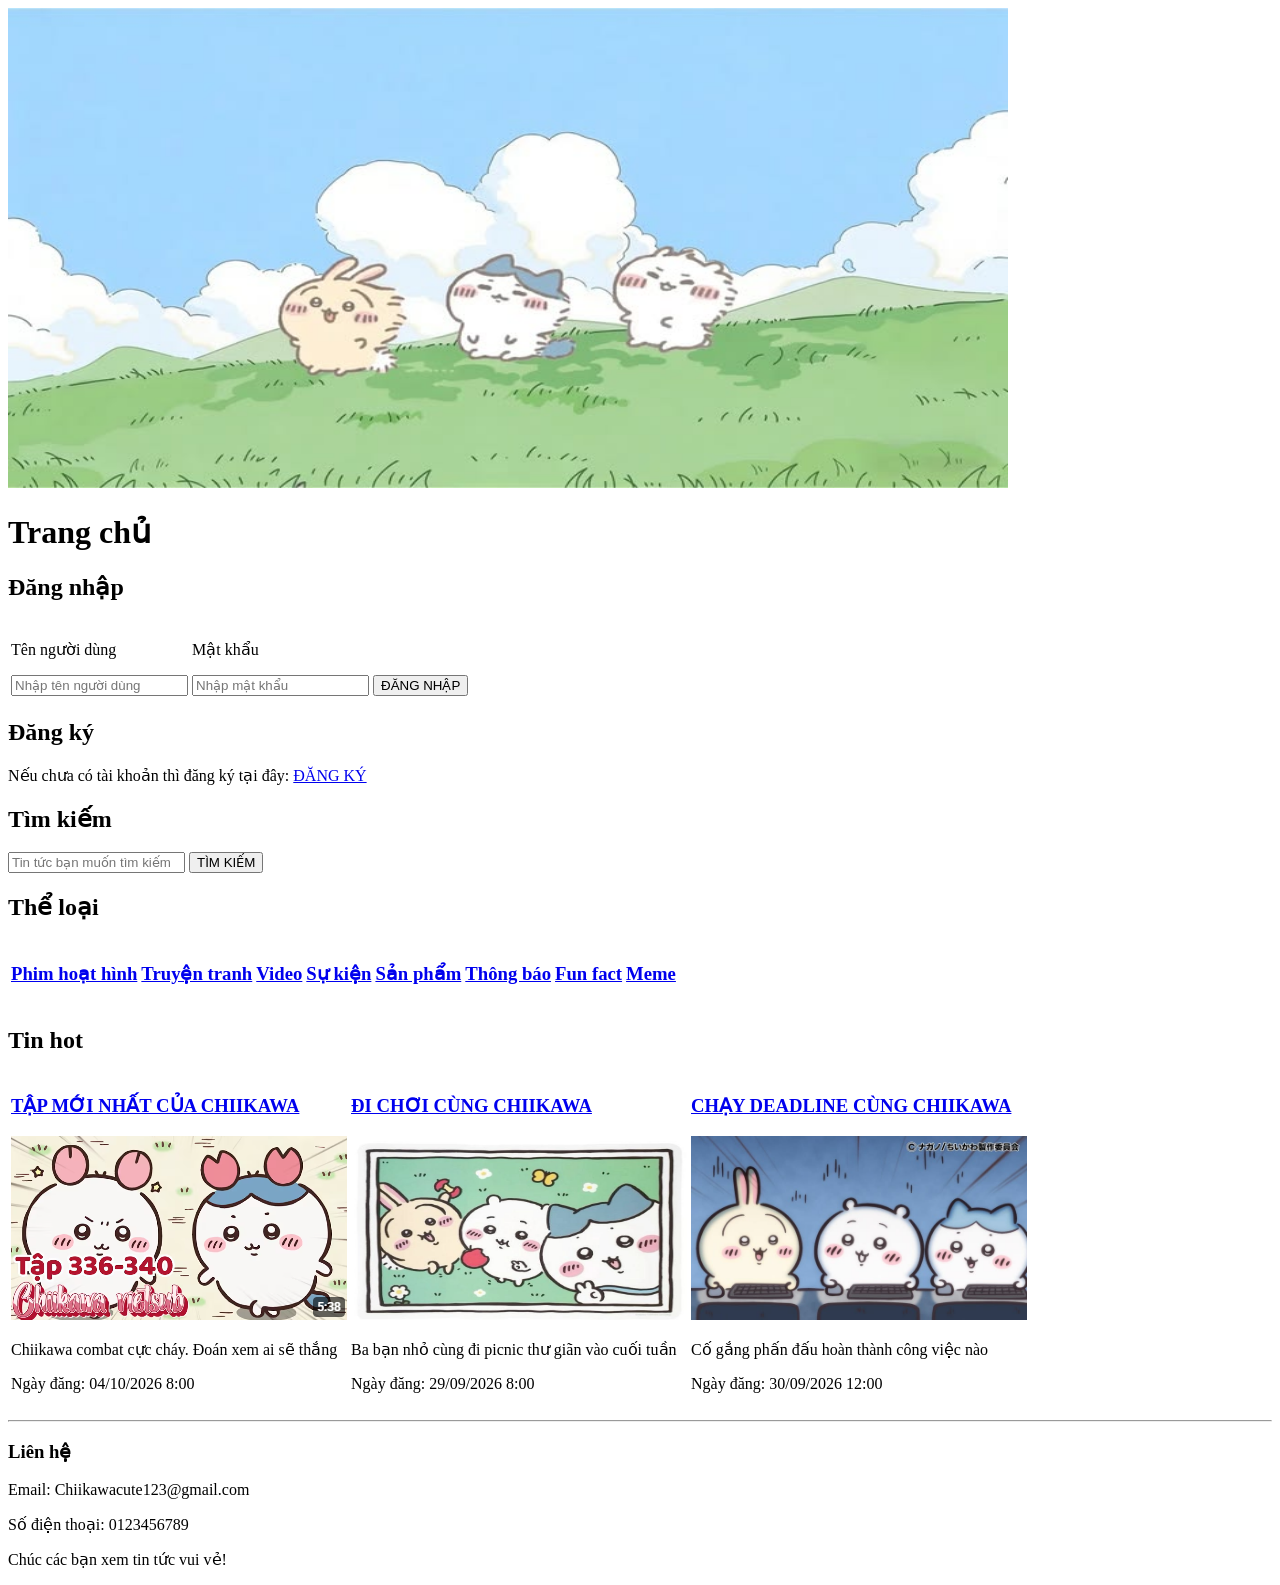
<file: index.html>
<!doctype html>
<html lang="vi">
  <head>
    <meta charset="UTF-8" />
    <!--chỉnh kích cỡ-->
    <meta name="viewport" content="width=device-width, initial-scale=1.0" />
    <title>tin tức.com</title>
    <!--liên kết sang trang khác-->
    <link rel="stylesheet type="text/css" href=""default.css"/>
  </head>
  <body>
    <!--logo-->
    <img src="logo2.jfif" width="1000px" height="480px">
    <h1>Trang chủ</h1>

    <div class="form">
      <form1><!--phần đăng nhập/đăng ký-->
        <h2>Đăng nhập</h2>
        <table>
          <tr>
            <td><!--ô 1-->
              <!--phần đăng nhập-->
                <p>Tên người dùng</p>
                <input type="text" placeholder="Nhập tên người dùng">
            </td>
            <td><!--ô 2-->
              <p>Mật khẩu</p>
              <input type="text" placeholder="Nhập mật khẩu">
              <button>ĐĂNG NHẬP</button>
            </td>
          </tr>
        </table>
        <h2>Đăng ký</h2>
        <p>
          Nếu chưa có tài khoản thì đăng ký tại đây: <a href="dangky.html">ĐĂNG KÝ</a>
        </p>
      </form1>

      <form2><!--phần tìm kiếm-->
        <h2>Tìm kiếm</h2>
        <input type="text" placeholder="Tin tức bạn muốn tìm kiếm">
        <button>TÌM KIẾM</button>
      </form2>

      <form3><!--menu-->
        <h2>Thể loại</h2>
        <table>
          <tr>
            <td><!--ô 1-->
              <a href="#">
                <h3>Phim hoạt hình</h3>
              </a>
            </td>

            <td><!--ô 2-->
              <a href="#">
                <h3>Truyện tranh</h3>
              </a>
            </td>

            <td><!--ô 3-->
              <a href="#">
                <h3>Video</h3>
              </a>
            </td>

            <td><!--ô 4-->
              <a href="#">
                <h3>Sự kiện</h3>
              </a>
            </td>

            <td><!--ô 5-->
              <a href="#">
                <h3>Sản phẩm</h3>
              </a>
            </td>

            <td><!--ô 6-->
              <a href="#">
                <h3>Thông báo</h3>
              </a>
            </td>

            <td><!--ô 7-->
              <a href="#">
                <h3>Fun fact</h3>
              </a>
            </td>

            <td><!--ô 8-->
              <a href="#">
                <h3>Meme</h3>
              </a>
            </td>
          </tr>
        </table>

        <h2>Tin hot</h2>
        <table>
          <tr>
            <td><!--ô 1-->
              <a href="https://www.youtube.com/watch?v=oKEEl0beu-g">
                <h3>TẬP MỚI NHẤT CỦA CHIIKAWA</h3>
              </a>
              <img src="tập mới.png">
              <p>Chiikawa combat cực cháy. Đoán xem ai sẽ thắng</p>
              <p>Ngày đăng: 04/10/2026 8:00</p>
            </td>
              
            <td><!--ô 2-->
              <a href="dichoi.html">
                <h3>ĐI CHƠI CÙNG CHIIKAWA</h3>
              </a>
              <img src="đi chơi.jfif" width="336px" height="184px">
              <p>Ba bạn nhỏ cùng đi picnic thư giãn vào cuối tuần</p>
              <p>Ngày đăng: 29/09/2026 8:00</p>
            </td>

            <td><!--ô 3-->
              <a href="deadline.html">
                <h3>CHẠY DEADLINE CÙNG CHIIKAWA</h3>
              </a>
              <img src="deadline2.jfif" width="336px" height="184px">
              <p>Cố gắng phấn đấu hoàn thành công việc nào</p>
              <p>Ngày đăng: 30/09/2026 12:00</p>
            </td>
          </tr>
        </table>
        <hr>
        <h3>Liên hệ</h3>
        <p>Email: Chiikawacute123@gmail.com</p>
        <p>Số điện thoại: 0123456789</p>
        <p>Chúc các bạn xem tin tức vui vẻ!</p>

        <!--<h3>Phim điện ảnh Chiikawa “The Secret of Mermaid Island” gây sốt</h3>
        <img src="ng cá.jfif" width="230" height="300">-->

        
        
      </form3>
      
    </div>
    
  </body>
</html>
</file>
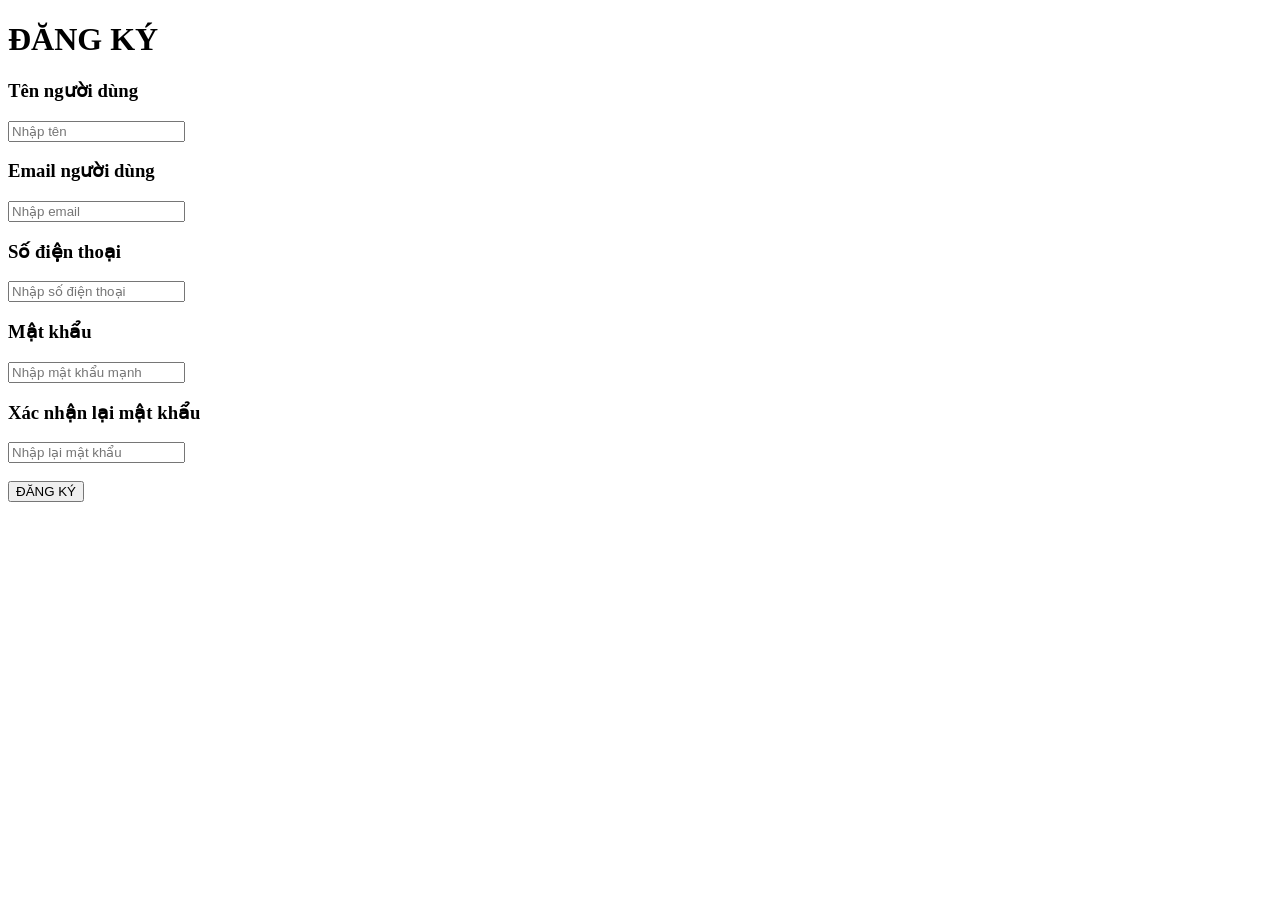
<file: dangky.html>
<!doctype html>
<html lang="en">
  <head>
    <meta charset="UTF-8" />
    <meta name="viewport" content="width=device-width, initial-scale=1.0" />
    <title>dangky.com</title>
  </head>
  <body>
    <h1>ĐĂNG KÝ</h1>
    <form action="index.html">
      <h3>Tên người dùng</h3>
      <input type="text" placeholder="Nhập tên" />

      <h3>Email người dùng</h3>
      <input type="email" placeholder="Nhập email" />

      <h3>Số điện thoại</h3>
      <input type="text" placeholder="Nhập số điện thoại" />

      <h3>Mật khẩu</h3>
      <input type="password" placeholder="Nhập mật khẩu mạnh" />
      <h3>Xác nhận lại mật khẩu</h3>
      <input type="password" placeholder="Nhập lại mật khẩu" />

      <br /><br />
      <button>ĐĂNG KÝ</button>
    </form>
  </body>
</html>
</file>
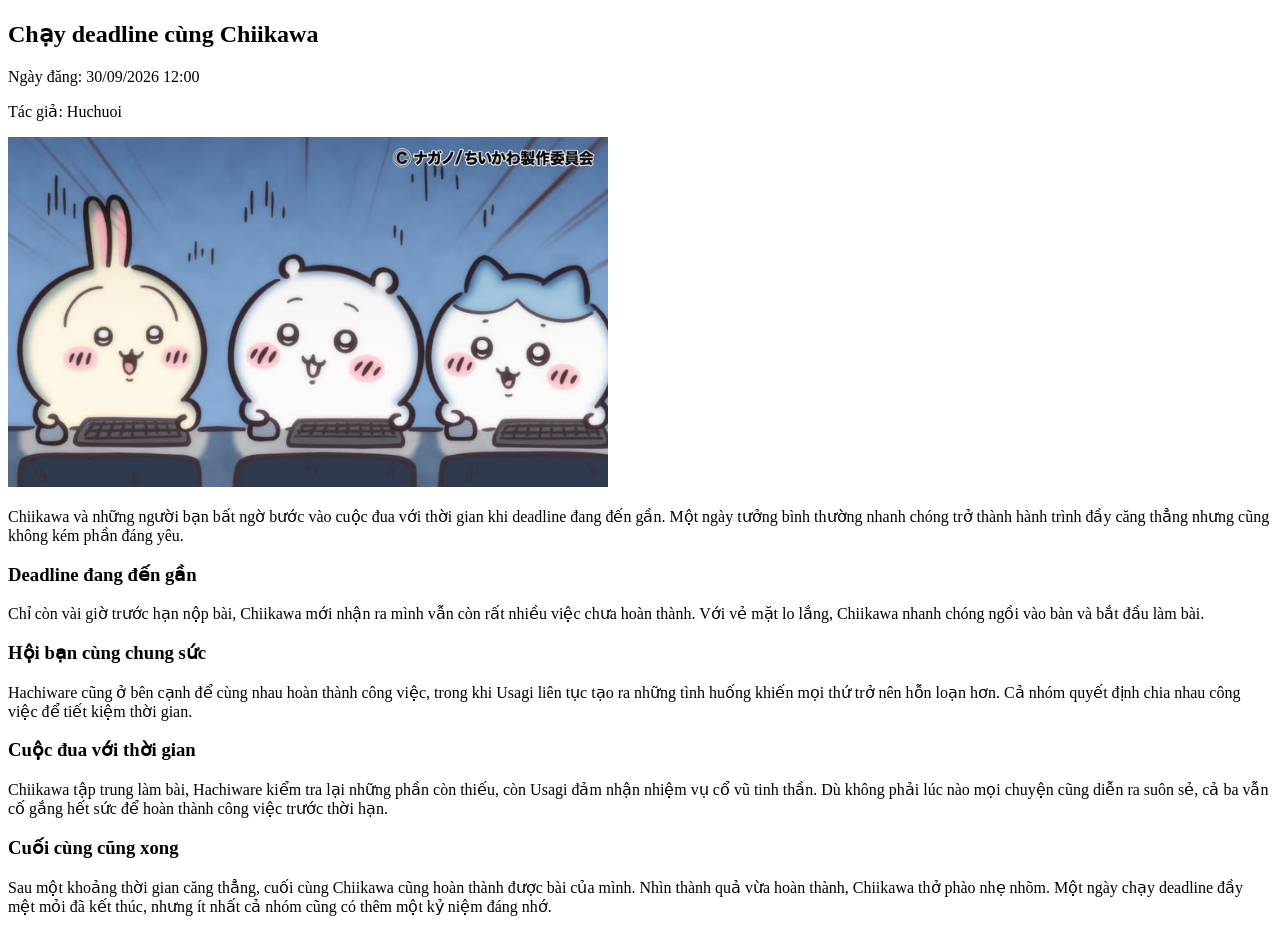
<file: deadline.html>
<!doctype html>
<html lang="en">
  <head>
    <meta charset="UTF-8" />
    <meta name="viewport" content="width=device-width, initial-scale=1.0" />
    <title>Document</title>
  </head>
  <body>
    <article>
      <h1>Chạy deadline cùng Chiikawa</h1>
      <p>Ngày đăng: 30/09/2026 12:00</p>
      <p>Tác giả: Huchuoi</p>
      <img src="deadline2.jfif" width="600px" height="350px" />

      <p>
        <!--mô tả-->
        Chiikawa và những người bạn bất ngờ bước vào cuộc đua với thời gian khi
        deadline đang đến gần. Một ngày tưởng bình thường nhanh chóng trở thành
        hành trình đầy căng thẳng nhưng cũng không kém phần đáng yêu.
      </p>

      <h3>Deadline đang đến gần</h3>
      <p>
        Chỉ còn vài giờ trước hạn nộp bài, Chiikawa mới nhận ra mình vẫn còn rất
        nhiều việc chưa hoàn thành. Với vẻ mặt lo lắng, Chiikawa nhanh chóng
        ngồi vào bàn và bắt đầu làm bài.
      </p>

      <h3>Hội bạn cùng chung sức</h3>
      <p>
        Hachiware cũng ở bên cạnh để cùng nhau hoàn thành công việc, trong khi
        Usagi liên tục tạo ra những tình huống khiến mọi thứ trở nên hỗn loạn
        hơn. Cả nhóm quyết định chia nhau công việc để tiết kiệm thời gian.
      </p>

      <h3>Cuộc đua với thời gian</h3>
      <p>
        Chiikawa tập trung làm bài, Hachiware kiểm tra lại những phần còn thiếu,
        còn Usagi đảm nhận nhiệm vụ cổ vũ tinh thần. Dù không phải lúc nào mọi
        chuyện cũng diễn ra suôn sẻ, cả ba vẫn cố gắng hết sức để hoàn thành
        công việc trước thời hạn.
      </p>

      <h3>Cuối cùng cũng xong</h3>
      <p>
        Sau một khoảng thời gian căng thẳng, cuối cùng Chiikawa cũng hoàn thành
        được bài của mình. Nhìn thành quả vừa hoàn thành, Chiikawa thở phào nhẹ
        nhõm. Một ngày chạy deadline đầy mệt mỏi đã kết thúc, nhưng ít nhất cả
        nhóm cũng có thêm một kỷ niệm đáng nhớ.
      </p>
    </article>
  </body>
</html>
</file>
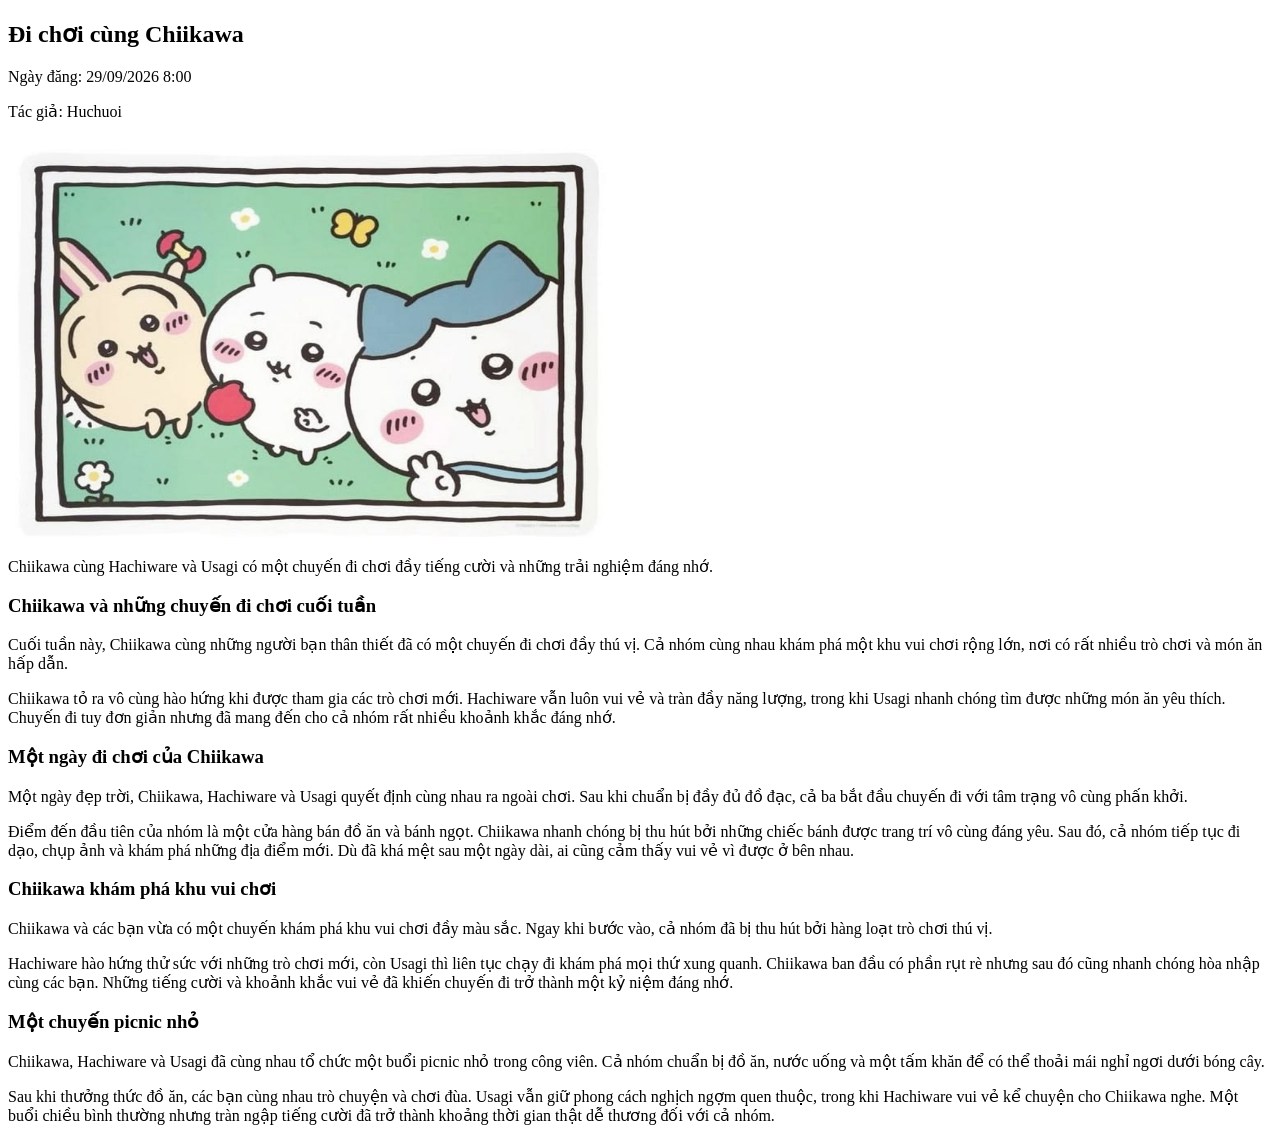
<file: dichoi.html>
<!doctype html>
<html lang="en">
  <head>
    <meta charset="UTF-8" />
    <meta name="viewport" content="width=device-width, initial-scale=1.0" />
    <title>Document</title>
  </head>
  <body>
    <article>
      <h1>Đi chơi cùng Chiikawa</h1>
      <p>Ngày đăng: 29/09/2026 8:00</p>
      <p>Tác giả: Huchuoi</p>
      <img src="đi chơi.jfif" width="600px" height="400px" />

      <p>
        <!--mô tả-->
        Chiikawa cùng Hachiware và Usagi có một chuyến đi chơi đầy tiếng cười và
        những trải nghiệm đáng nhớ.
      </p>

      <h3>Chiikawa và những chuyến đi chơi cuối tuần</h3>
      <p>
        Cuối tuần này, Chiikawa cùng những người bạn thân thiết đã có một chuyến
        đi chơi đầy thú vị. Cả nhóm cùng nhau khám phá một khu vui chơi rộng
        lớn, nơi có rất nhiều trò chơi và món ăn hấp dẫn.
      </p>
      <p>
        Chiikawa tỏ ra vô cùng hào hứng khi được tham gia các trò chơi mới.
        Hachiware vẫn luôn vui vẻ và tràn đầy năng lượng, trong khi Usagi nhanh
        chóng tìm được những món ăn yêu thích. Chuyến đi tuy đơn giản nhưng đã
        mang đến cho cả nhóm rất nhiều khoảnh khắc đáng nhớ.
      </p>

      <h3>Một ngày đi chơi của Chiikawa</h3>
      <p>
        Một ngày đẹp trời, Chiikawa, Hachiware và Usagi quyết định cùng nhau ra
        ngoài chơi. Sau khi chuẩn bị đầy đủ đồ đạc, cả ba bắt đầu chuyến đi với
        tâm trạng vô cùng phấn khởi.
      </p>
      <p>
        Điểm đến đầu tiên của nhóm là một cửa hàng bán đồ ăn và bánh ngọt.
        Chiikawa nhanh chóng bị thu hút bởi những chiếc bánh được trang trí vô
        cùng đáng yêu. Sau đó, cả nhóm tiếp tục đi dạo, chụp ảnh và khám phá
        những địa điểm mới. Dù đã khá mệt sau một ngày dài, ai cũng cảm thấy vui
        vẻ vì được ở bên nhau.
      </p>

      <h3>Chiikawa khám phá khu vui chơi</h3>
      <p>
        Chiikawa và các bạn vừa có một chuyến khám phá khu vui chơi đầy màu sắc.
        Ngay khi bước vào, cả nhóm đã bị thu hút bởi hàng loạt trò chơi thú vị.
      </p>
      <p>
        Hachiware hào hứng thử sức với những trò chơi mới, còn Usagi thì liên
        tục chạy đi khám phá mọi thứ xung quanh. Chiikawa ban đầu có phần rụt rè
        nhưng sau đó cũng nhanh chóng hòa nhập cùng các bạn. Những tiếng cười và
        khoảnh khắc vui vẻ đã khiến chuyến đi trở thành một kỷ niệm đáng nhớ.
      </p>

      <h3>Một chuyến picnic nhỏ</h3>
      <p>
        Chiikawa, Hachiware và Usagi đã cùng nhau tổ chức một buổi picnic nhỏ
        trong công viên. Cả nhóm chuẩn bị đồ ăn, nước uống và một tấm khăn để có
        thể thoải mái nghỉ ngơi dưới bóng cây.
      </p>
      <p>
        Sau khi thưởng thức đồ ăn, các bạn cùng nhau trò chuyện và chơi đùa.
        Usagi vẫn giữ phong cách nghịch ngợm quen thuộc, trong khi Hachiware vui
        vẻ kể chuyện cho Chiikawa nghe. Một buổi chiều bình thường nhưng tràn
        ngập tiếng cười đã trở thành khoảng thời gian thật dễ thương đối với cả
        nhóm.
      </p>
    </article>
  </body>
</html>
</file>
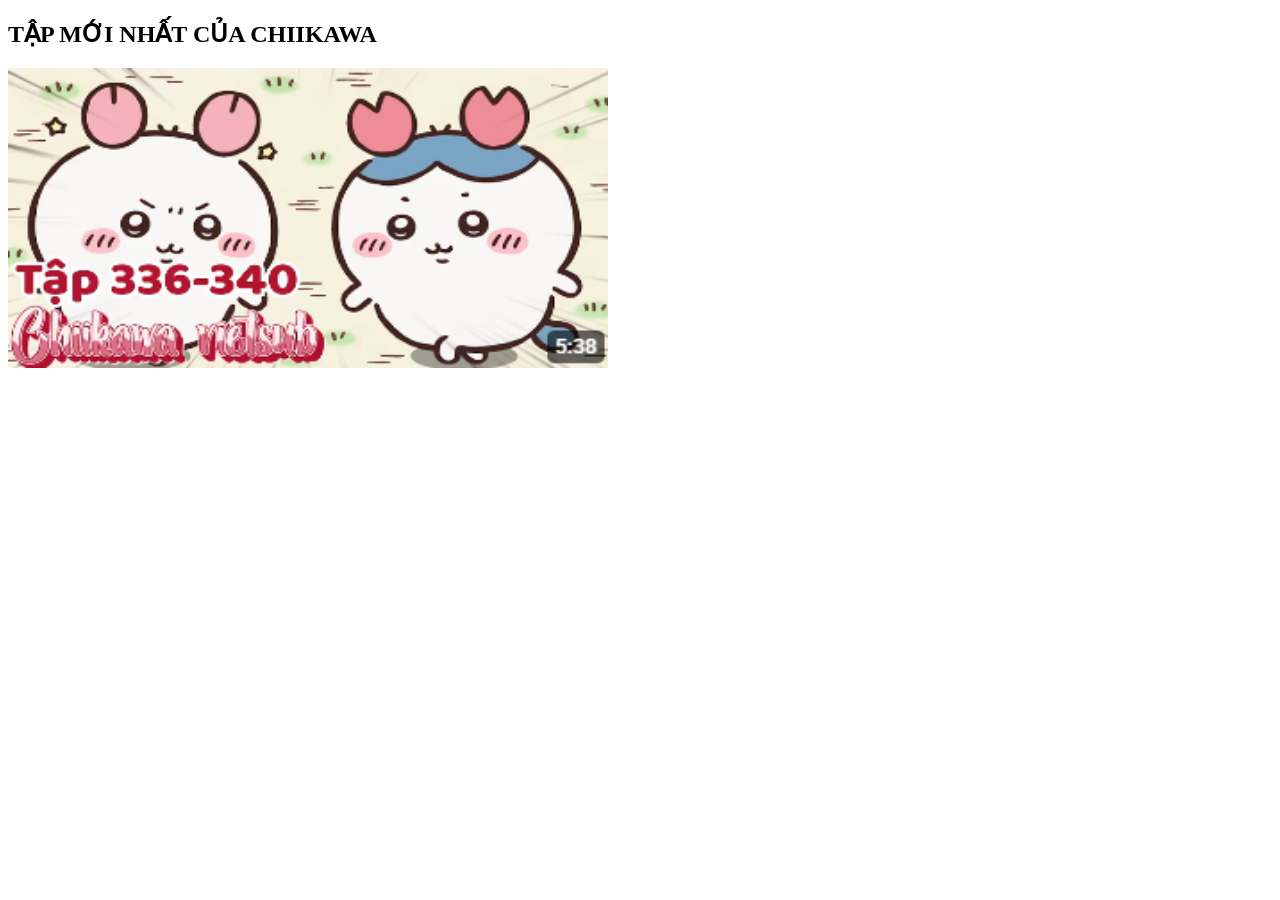
<file: tapmoi.html>
<!doctype html>
<html lang="en">
  <head>
    <meta charset="UTF-8" />
    <meta name="viewport" content="width=device-width, initial-scale=1.0" />
    <title>Document</title>
  </head>
  <body>
    <article>
      <h1>TẬP MỚI NHẤT CỦA CHIIKAWA</h1>
      <img src="tập mới.png" width="600" height="300" />
    </article>
  </body>
</html>
</file>
